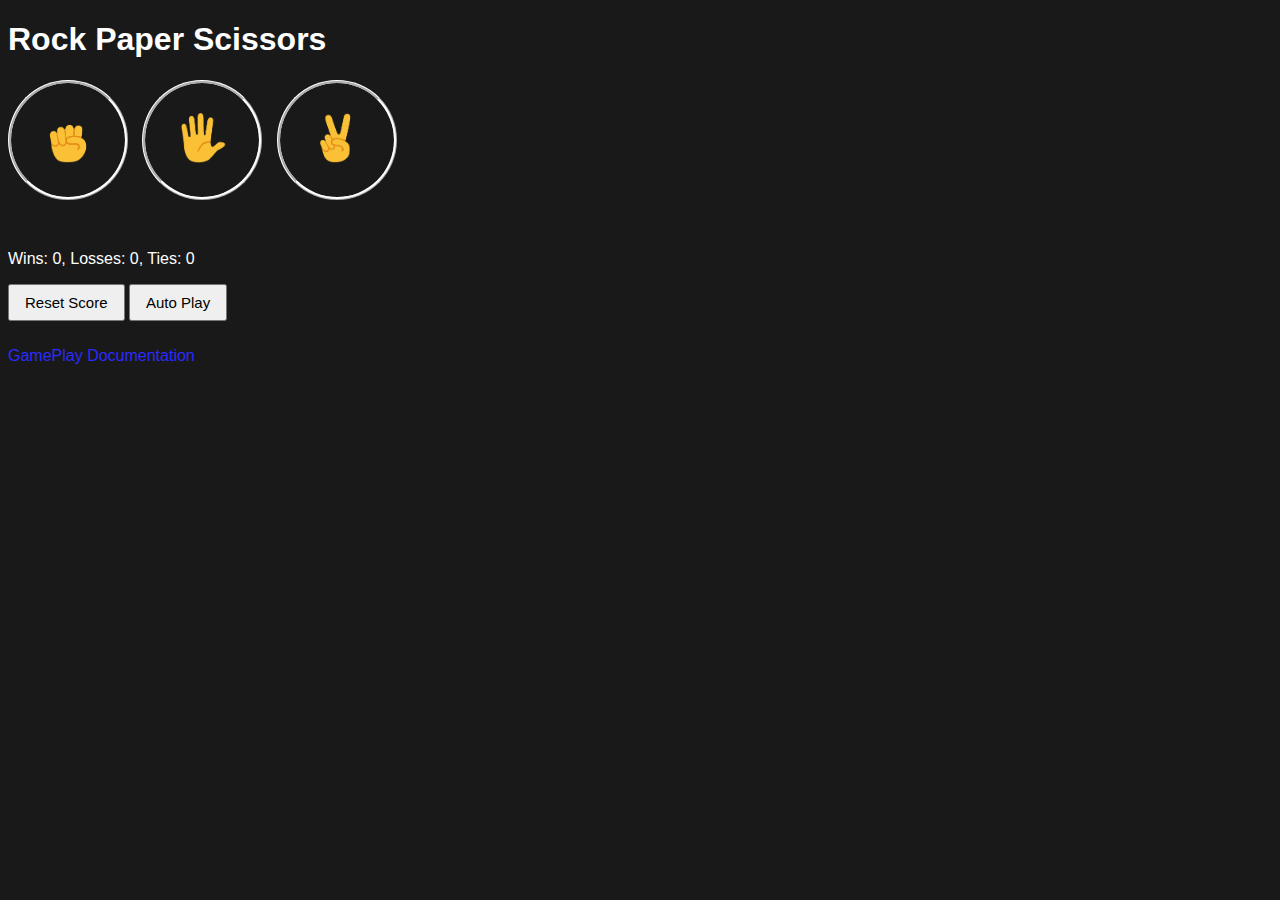
<file: index.html>
<!DOCTYPE html>
<html lang="en">
<head>
  <meta charset="UTF-8">
  <meta name="viewport" content="width=device-width, initial-scale=1.0">
  <title>rock-paper-scissor Game</title>

  <link rel="stylesheet" href="styles.css">

</head>
<body>
  
  <h1>Rock Paper Scissors</h1>
  <button class="move-button js-rock-button">
    <img src="images/rock-emoji.png" alt="Rock emoji" class="move-icon">
  </button>
  <button class="move-button js-paper-button">
    <img src="images/paper-emoji.png" alt="Paper emoji" class="move-icon">
  </button>
  <button class="move-button js-scissors-button">
    <img src="images/scissors-emoji.png" alt="Scissors emoji" class="move-icon">
  </button>

  <p class="results js-results"></p>
  <p class="js-moves"></p>
  <p class="score js-score"></p>
  <button class="reset-button js-reset-button">Reset Score</button>
  <button class="auto-play-button js-auto-play-button">Auto Play</button>

  <p class="js-reset-confirmation"></p>
  <a href="link.html" target="_blank" class="game-link">GamePlay Documentation</a>

  <script>
    const score = JSON.parse(localStorage.getItem('score')) || {
        wins: 0,
        looses: 0,
        ties: 0
      }

    function updateScore(){
        document.querySelector('.js-score').innerHTML = `Wins: ${score.wins}, Losses: ${score.looses}, Ties: ${score.ties}`;
      }

      updateScore();

    function resetScore(){
        score.wins = 0,
        score.looses = 0,
        score.ties = 0,
        updateScore();
        localStorage.removeItem('score');
      }

    function hideResetConfirmation() {
      document.querySelector('.js-reset-confirmation').innerHTML = '';
    }

    function showResetConfirmation() {
      document.querySelector('.js-reset-confirmation').innerHTML = `
          Are you sure you want to Reset Score?
          <button class="js-reset-yes reset-confirm-button">Yes</button>
          <button class="js-reset-no reset-confirm-button">No</button>
      `;

      document.querySelector('.js-reset-yes').addEventListener('click', () => {
        resetScore();
        hideResetConfirmation();
      });

      document.querySelector('.js-reset-no').addEventListener('click', () => {
        hideResetConfirmation();
      });
    }

    document.querySelector('.js-reset-button').addEventListener('click', showResetConfirmation);

    document.querySelector('.js-auto-play-button').addEventListener('click', autoPlay);

    let isAutoPlaying = false;
    let intervalId;
    function autoPlay() {
      if(!isAutoPlaying){
        intervalId = setInterval(() => {
          const playerMove = pickComputerMove();
          playGame(playerMove);
        }, 1200);

        isAutoPlaying = true;
        document.querySelector('.js-auto-play-button').innerHTML = "Stop playing";
      } else {
        clearInterval(intervalId);
        isAutoPlaying = false;

        document.querySelector('.js-auto-play-button').innerHTML = "Auto Play";
      }
      }

    function saveToStorage(){
      localStorage.setItem('score', JSON.stringify(score));
    }

    function playGame(playerMove){
      const computerMove = pickComputerMove();

      let result = '';

      if(playerMove === 'Rock'){
        if(computerMove === 'Rock'){
          result = 'Tie.';
        } else if(computerMove === 'Paper'){
          result = 'You Loose.';
        } else if(computerMove === 'Scissors'){
          result = 'You Win.';
        }
      }
      
      else if(playerMove === 'Paper'){
        if(computerMove === 'Rock'){
          result = 'You Win.';
        } else if(computerMove === 'Paper'){
          result = 'Tie.';
        } else if(computerMove === 'Scissors'){
          result = 'You Loose.';
        }
      }

      else if(playerMove === 'Scissors'){
        if(computerMove === 'Rock'){
          result = 'You Loose.';
        } else if(computerMove === 'Paper'){
          result = 'You Win.';
        } else if(computerMove === 'Scissors'){
          result = 'Tie.';
        }
      }

      if(result === 'You Win.'){
        score.wins++;
      } else if(result === 'You Loose.'){
        score.looses++;
      } else if(result === 'Tie.'){
        score.ties++;
      }

      updateScore();
      saveToStorage();

      document.querySelector('.js-results').innerHTML = `${result}`;

      document.querySelector('.js-moves').innerHTML = `You <img src="images/${playerMove.toLocaleLowerCase()}-emoji.png" alt="${playerMove} emoji" class="move-icon">  
      <img src="images/${computerMove.toLocaleLowerCase()}-emoji.png" alt="${computerMove} emoji" class="move-icon"> Computer`;
    }

    function pickComputerMove() {
      let computerMove = '';
      const randomNumber = Math.random();
      
      if(randomNumber >= 0 && randomNumber < 1/3){
        computerMove = 'Rock';
      } else if(randomNumber >= 1/3 && randomNumber < 2/3){
        computerMove = 'Paper';
      } else if(randomNumber >= 2/3 && randomNumber < 1){
        computerMove = 'Scissors';
      }

      return computerMove;
    }

    document.querySelector('.js-rock-button').addEventListener('click', () => {
      playGame('Rock');
    });

    document.querySelector('.js-paper-button').addEventListener('click', () => {
      playGame('Paper');
    });

    document.querySelector('.js-scissors-button').addEventListener('click', () => {
      playGame('Scissors');
    });

    document.body.addEventListener('keydown', (event) => {
      const key = event.key.toLocaleLowerCase();


      if(key === 'r'){
        playGame('Rock')
      }
      else if(key === 'p'){
        playGame('Paper');
      }
      else if(key === 's'){
        playGame('Scissors');
      }
      else if(key === 'a'){
        autoPlay();
      }
      else if(key === ' '){
        showResetConfirmation();
      }
    });
  </script>
</body>
</html>
</file>
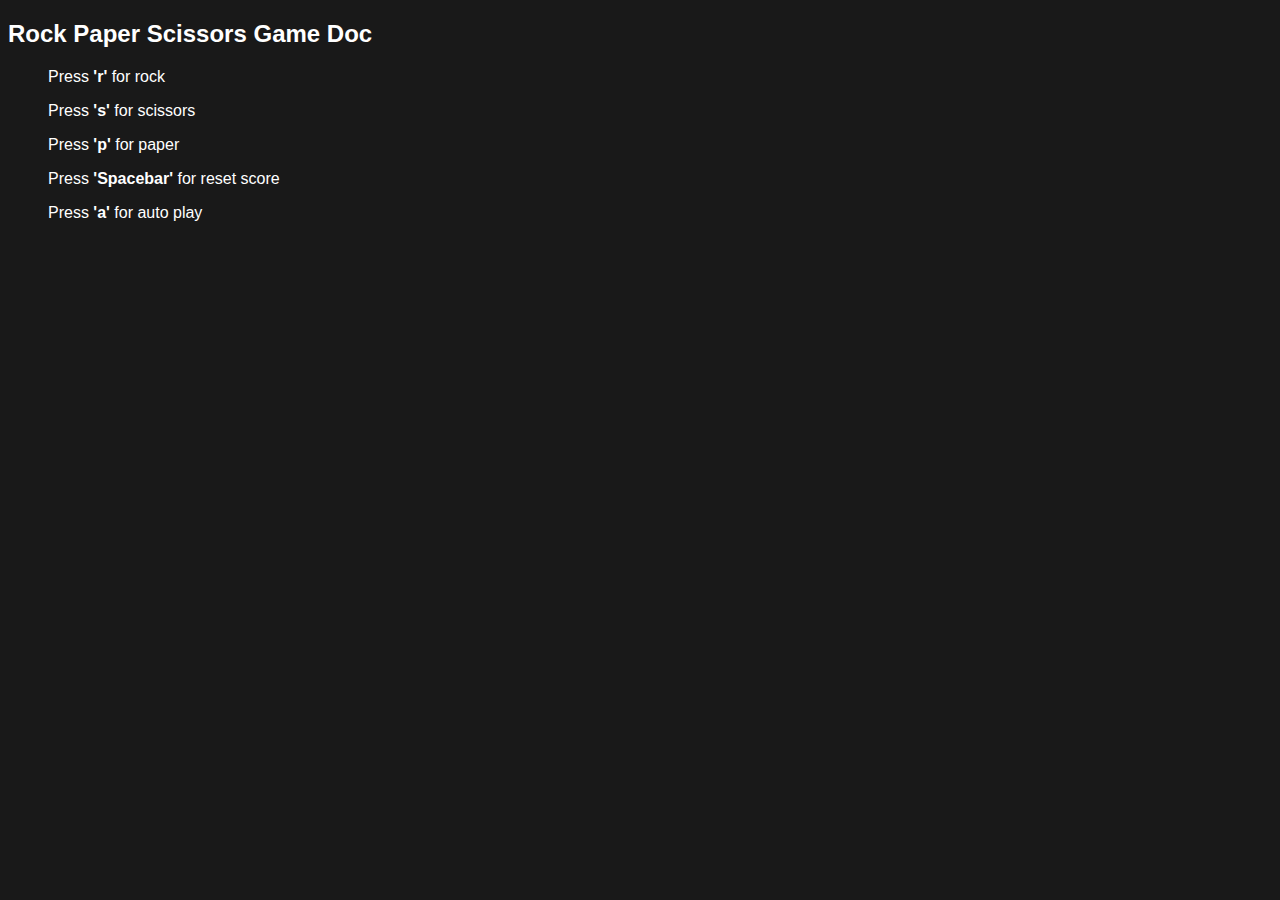
<file: link.html>
<!DOCTYPE html>
<html lang="en">
<head>
  <meta charset="UTF-8">
  <meta name="viewport" content="width=device-width, initial-scale=1.0">
  <title>GamePlay Doc</title>

  <link rel="stylesheet" href="styles.css">

</head>
<body>
  <h2>Rock Paper Scissors Game Doc</h2>
  <ul>
    <p>Press <strong>'r'</strong> for rock</p>
    <p>Press <strong>'s'</strong> for scissors</p>
    <p>Press <strong>'p'</strong> for paper</p>
    <p>Press <strong>'Spacebar'</strong> for reset score</p>
    <p>Press <strong>'a'</strong> for auto play</p>
  </ul>
</body>
</html>
</file>
<file: styles.css>
body{
  background-color: rgb(25, 25, 25);
  color: #fff;
  font-family: Arial, Helvetica, sans-serif;
  height: 550px;
}

.move-icon{
  height: 50px;
}

.results,
.score {
  margin-top: 50px;
}

.results{
  font-size: 25px;
  font-weight: 700;
}

.move-button{
  background-color: transparent;
  border: 3px ridge #fff;
  height: 120px;
  width: 120px;
  border-radius: 60px;
  margin-right: 10px;
  cursor: pointer;
}

.reset-button,
.auto-play-button {
  padding: 8px 15px;
  font-size: 15px;
  cursor: pointer;
}

.game-link{
  color: rgb(43, 43, 253);
  text-decoration: none;
  display: inline-block;
  margin-top: 10px;
}

.game-link:hover{
  text-decoration: underline;
}
</file>
